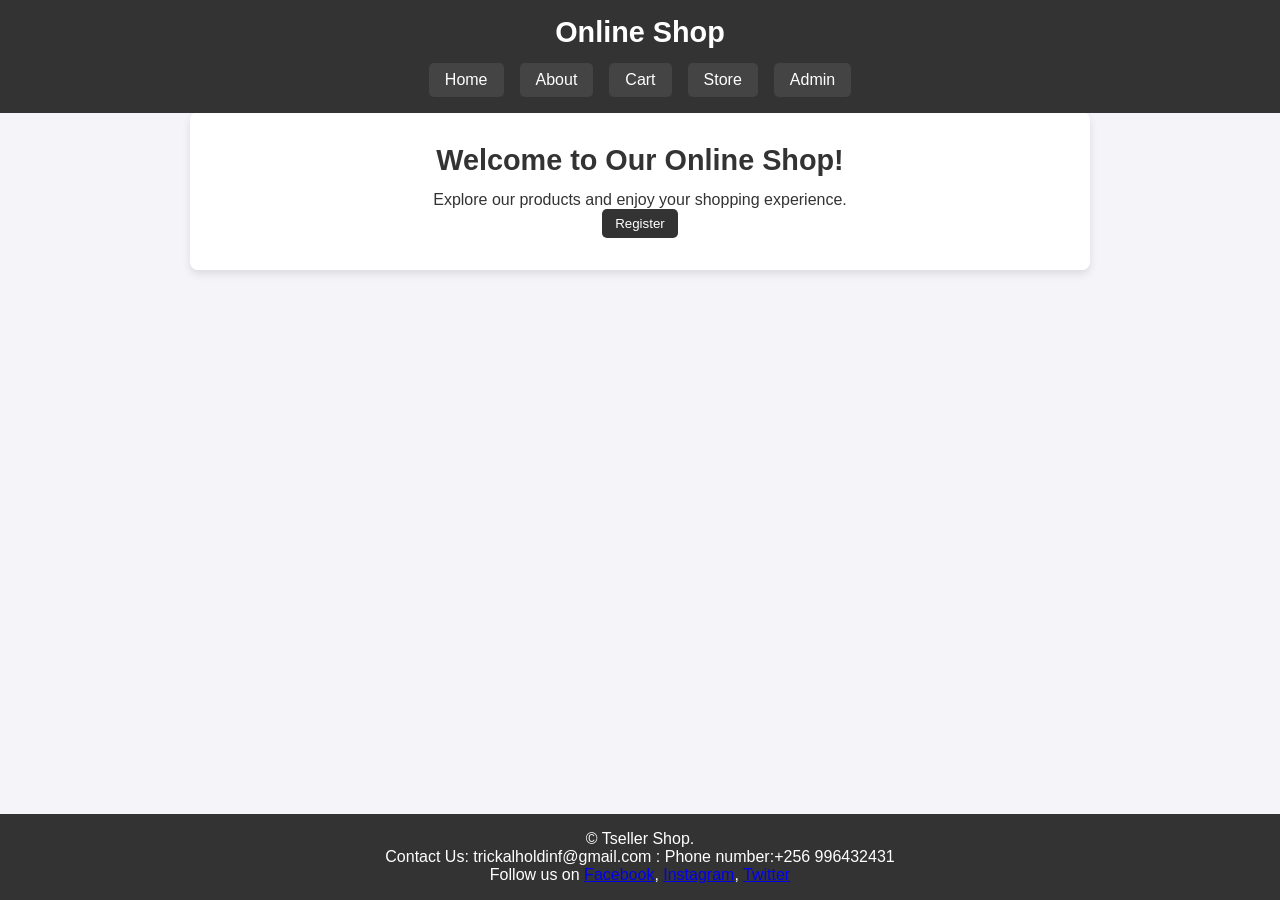
<file: index.html>
<!DOCTYPE html>
<html lang="en">
<head>
    <meta charset="UTF-8">
    <meta name="viewport" content="width=device-width, initial-scale=1.0">
    <title> Tseller Shop</title>
    <link rel="stylesheet" href="user.css">
</head>
<body>
    <!-- Header with Navigation -->
    <header class="header">
        <h1>Online Shop</h1>
        <nav class="navbar">
            <a href="#" onclick="showSection('home')">Home</a>
            <a href="#" onclick="showSection('about')">About</a>
            <a href="#" onclick="showSection('cart')">Cart</a>
            <a href="#" onclick="showSection('store')">Store</a>
            <a href="#" onclick="showSection('admin-login')">Admin</a>
        </nav>
    </header>

    <!-- Home Section -->
    <section id="home" class="page-section">
        <h2>Welcome to Our Online Shop!</h2>
        <p>Explore our products and enjoy your shopping experience.</p>
        <div>
            <button onclick="showRegister()">Register</button>
        </div>
        <div id="register-form" class="auth-form" style="display: none;">
            <h3>Register</h3>
            <input type="text" id="register-username" placeholder="Username">
            <input type="email" id="register-email" placeholder="Email">
            <select id="register-role">
                <option value="user">User</option>
                <option value="admin">Admin</option>
            </select>
            <button onclick="register()">Register</button>
        </div>
    </section>

    <!-- About Section -->
    <section id="about" class="page-section" style="display: none;">
        <h2>About Us</h2>
        <p>We provide the best products at affordable prices!</p>
    </section>

    <!-- Cart Section -->
    <section id="cart" class="page-section" style="display: none;">
        <h2>Search Products</h2>
        <button onclick="showSection('store')">View All Products</button>
    </section>

    <!-- Store Section -->
    <section id="store" class="page-section" style="display: none;">
        <h2>Our Products</h2>
        <div id="product-list"></div>
    </section>

    <!-- Admin Login Section -->
    <section id="admin-login" class="page-section" style="display: none;">
        <h2>Admin Login</h2>
        <input type="text" id="admin-username" placeholder="Admin Username">
        <button onclick="adminLogin()">Login</button>
    </section>

    <!-- Admin Dashboard Section -->
    <section id="admin-dashboard" class="page-section" style="display: none;">
        <h2>Admin Dashboard</h2>
        <h3>Manage Products</h3>
        <div class="auth-form">
            <input type="text" id="product-name" placeholder="Product Name">
            <input type="text" id="product-description" placeholder="Product Description">
            <input type="number" id="product-price" placeholder="Price">
            <button onclick="addProduct()">Add Product</button>
        </div>
        <div id="admin-product-list">
            <h4>Products</h4>
        </div>
    </section>

    <!-- Footer -->
    <footer class="footer">
        <p>&copy; Tseller Shop.</p>
        <p>Contact Us: trickalholdinf@gmail.com : Phone number:+256 996432431</p>
        <p>Follow us on 
            <a href="https://facebook.com" target="_blank">Facebook</a>, 
            <a href="https://instagram.com" target="_blank">Instagram</a>, 
            <a href="https://twitter.com" target="_blank">Twitter</a>
        </p>
    </footer>

    <script src="user.js"></script>
</body>
</html>
</file>
<file: user.css>
/* Reset some default styles */
* {
    margin: 0;
    padding: 0;
    box-sizing: border-box;
}

body {
    font-family: Arial, sans-serif;
    color: #333;
    background-color: #f4f4f9;
    padding-top: 80px;
    padding-bottom: 60px;
}

/* Header styling */
.header {
    background-color: #333;
    color: white;
    padding: 1em;
    text-align: center;
    position: fixed;
    top: 0;
    width: 100%;
    z-index: 10;
}

.header h1 {
    font-size: 1.8em;
    margin-bottom: 0.5em;
}

.navbar {
    display: flex;
    justify-content: center;
    gap: 1em;
}

.navbar a {
    color: white;
    text-decoration: none;
    padding: 0.5em 1em;
    background-color: #444;
    border-radius: 5px;
    transition: background-color 0.3s ease;
}

.navbar a:hover {
    background-color: #555;
}

/* Footer styling */
.footer {
    background-color: #333;
    color: white;
    text-align: center;
    padding: 1em;
    position: fixed;
    width: 100%;
    bottom: 0;
}

/* Section styling */
.page-section {
    padding: 2em;
    text-align: center;
    margin: 2em auto;
    max-width: 900px;
    background-color: #fff;
    border-radius: 8px;
    box-shadow: 0 4px 8px rgba(0, 0, 0, 0.1);
}

.page-section h2 {
    font-size: 1.8em;
    margin-bottom: 0.5em;
}

.auth-buttons {
    display: flex;
    justify-content: center;
    gap: 1em;
    margin: 1em 0;
}

.auth-form {
    max-width: 300px;
    margin: 1em auto;
    display: flex;
    flex-direction: column;
    gap: 0.5em;
    padding: 1em;
    border: 1px solid #ccc;
    border-radius: 5px;
    background-color: #f9f9f9;
}

.auth-form input, .auth-form button {
    padding: 0.5em;
    font-size: 1em;
    border-radius: 5px;
    border: 1px solid #ccc;
}

button {
    cursor: pointer;
    background-color: #333;
    color: white;
    border: none;
    padding: 0.5em 1em;
    border-radius: 5px;
    transition: background-color 0.3s ease;
}

button:hover {
    background-color: #555;
}
</file>
